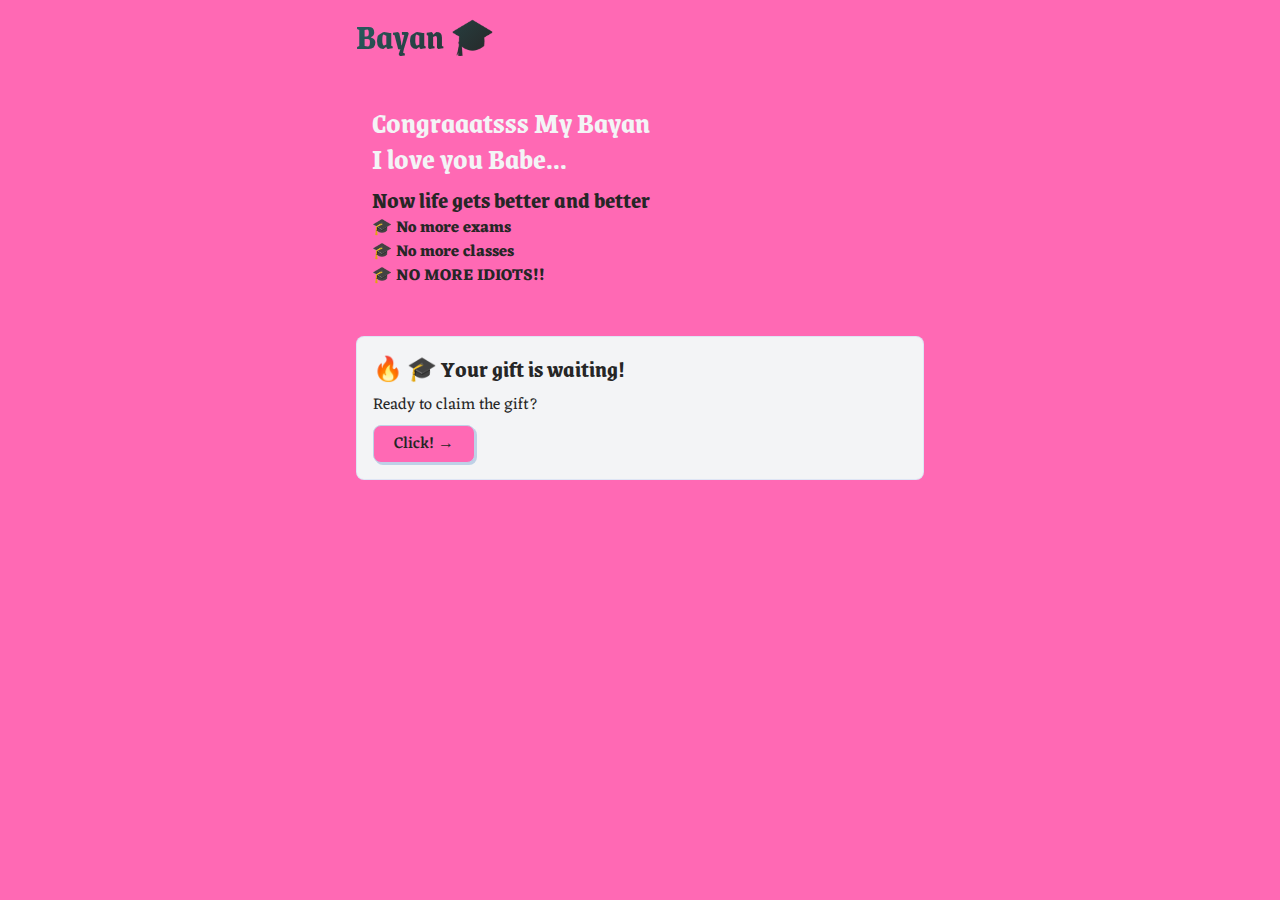
<file: index.html>
<!DOCTYPE html>
<html lang="en">
<head>
    <meta charset="UTF-8">
    <meta name="viewport" content="width=device-width, initial-scale=1.0">
    <title>أحلى خريجة</title>
    <link rel="stylesheet" href="fanta.css">
    <style>
        #Welcome,.Congrats,.Gift{
            display: flex;
            flex-direction: column;
            max-width: 600px;
            width: 100%;
            margin: 0 auto;
            padding: 1rem;
        }

        #Welcome{
            gap: 1.5rem;
        }

        .Congrats{
            gap: 0.5rem;
        }

        .Gift{
            gap: 0.5rem;
        }

        .Congrats h2{
            color: var(--background-secondary)

        }

        .grad p{
            font-weight: 700;

        }

        @media(min-width:640px){
            #Welcome{
                gap: 2rem;
            }

        }
    </style>
</head>
<body>
    
    <section id="Welcome">
        <h1 class="text-gradient">Bayan 🎓</h1>
        <div class="Congrats">
            <h2> Congraaatsss My Bayan <br>I love you Babe... </h2>

            <div class="grad">
            <h3>Now life gets better and better</h3>
            <p>🎓 No more exams</p>
            <p>🎓 No more classes</p>
            <p>🎓 NO MORE IDIOTS!!</p>

            </div>
        </div>

        <div class="card Gift">
            <h3>&#128293 🎓 Your gift is waiting!</h3>
            <p>Ready to claim the gift?</p>
            <a href="Gifty.html"><button>Click! &rarr;</button></a>
        </div>

    </section>
    
</body>
</html>
</file>
<file: fanta.css>
/**
* Fanta.css (Fantasy + CSS)
* Version 0.1.0
* https://github.com/jamezmca/fantacss
*
* Sections
* 1. Content sectioning
* 2. Text content
* 3. Inline text semantics
* 4. Image and multimedia
* 5. Tables
* 6. Forms
* 7. Interactive elements
*
*/

@import url('https://fonts.googleapis.com/css2?family=Eczar:wght@400..800&family=Grenze:ital,wght@0,100;0,200;0,300;0,400;0,500;0,600;0,700;0,800;0,900;1,100;1,200;1,300;1,400;1,500;1,600;1,700;1,800;1,900&display=swap');

:root {
    --background-primary: #FF69B4;
    --background-secondary: #f3f4f6;
    --background-tertiary: #dbeafe;
    --background-accent: '';
    --background-compliment: '';
    --background-gradient: '';
    --background-muted: #f8fafc;

    --color-primary: #262626;
    --color-secondary: #262626;
    --color-third:#fde68a ;
    --color-spc: #285e61;
    --color-tertiary: '';
    --color-accent: '';
    --color-compliment: '';
    --color-gradient: '';
    --color-muted: ;
    --color-link: #2563eb;
    --color-link-transparent: rgba(37, 99, 235, 0.1);

    --color-success: '';
    --color-warning: '';
    --color-error: '';
    --color-info: '';
    --color-highlight: #fef9c3;

    --gradient-start: #285e61;
    --gradient-end: #262626;

    --border-primary: #f1f5f9;
    --border-secondary: #bed1e7;
    --border-highlight: #64748b;
    --border-tertiary: '';

    --shadow-dark: '';
    --shadow-light: '';
    --shadow-text: '';

    --padding-small: 1rem;
    --padding-large: 2rem;

    --border-radius-small: 0.5rem;
    --border-radius-large: 0.75rem;
    --highlight-border-radius: 0.5rem;

    --text-selection: '';
}

/* @media (prefers-color-scheme: dark) {
    :root {
        --background-primary: #05070f;
        --background-secondary: #0e101e;
        --background-tertiary: #121424;
        --background-accent: '';
        --background-compliment: '';
        --background-gradient: '';
        --background-muted: #1a1e32;

        --color-primary: white;
        --color-secondary: '';
        --color-tertiary: '';
        --color-accent: '';
        --color-compliment: '';
        --color-gradient: '';
        --color-muted: ;
        --color-link: #60a5fa;
        --color-link-transparent: rgba(37, 99, 235, 0.1);

        --color-success: '';
        --color-warning: '';
        --color-error: '';
        --color-info: '';
        --color-highlight: #fef9c3;

        --gradient-start: #9580ff;
        --gradient-end: #80ffea;

        --border-primary: #29325b;
        --border-secondary: #323c71;
        --border-highlight: #4649af;
        --border-tertiary: '';

        --shadow-dark: '';
        --shadow-light: '';
        --shadow-text: '';

        --padding-small: 1rem;
        --padding-large: 2rem;

        --border-radius-small: 0.5rem;
        --border-radius-large: 0.75rem;
        --highlight-border-radius: 0.5rem;

        --text-selection: '';
    }
} */

* {
    margin: 0;
    padding: 0;
    box-sizing: border-box;
    font-family: "Eczar", serif;
}

body {
    background: var(--background-primary);
    color: var(--color-primary);
    font-size: 0.875rem;
    line-height: 1.6rem;
}

/* Special */
.text-gradient {
    -webkit-text-fill-color: transparent;
    -webkit-background-clip: text;
    background-image: linear-gradient(135deg, var(--gradient-start) 0, var(--gradient-end) 100%);
    background-size: 100%;
    -webkit-box-decoration-break: clone;
}


/* Typography */
h1,
h2,
h3,
h4,
h5,
h6,
button {
    font-family: "Grenze", serif;
    width: fit-content;
}

h1 {
    font-size: 1.875rem;
    line-height: 2.25rem;
}

h2 {
    font-size: 1.5rem;
    line-height: 2rem;
}

h3 {
    font-size: 1.25rem;
    line-height: 1.75rem;
}

h4 {
    font-size: 1.125rem;
    line-height: 1.75rem;
}

h5 {
    font-size: 1rem;
    line-height: 1.5rem;
}

h6 {
    font-size: 0.875rem;
    line-height: 1.25rem;
}

p {
    display: block;
    width: fit-content;
}

span {
    font-weight: inherit;
    font-size: inherit;
    line-height: inherit;
}

/* Content Sectioning */

main {}

header {}

footer {}

nav {}

section {}

address {
    font-style: normal;
}

aside {
    float: right;
    width: 40%;
    padding: 0.75rem;
    margin: 0.5rem;
    font-style: italic;
    color: var(--color-primary);
    background-color: var(--background-muted);
    border-radius: var(--border-radius-large);
}


/* Text Content */
blockquote {
    position: relative;
    padding-left: 1.5rem;
    margin: 0;
}

blockquote::after {
    content: "";
    display: block;
    position: absolute;
    left: 0;
    top: 0;
    height: 100%;
    border-left: 7px solid var(--border-primary);
    border-radius: 6px;
}

blockquote footer {
    padding-top: 1rem;
}

dd {
    padding-bottom: 11px;
}

dl {}

dt {
    font-weight: bold;
}

figure {}

figcaption {
    padding-top: 10px;
    font-size: 0.8rem;
}

hr {}


ul,
ol {
    list-style-position: inside;
    padding-left: 1rem;
}

li {
    line-height: 1.6em;
}

/* Inline Text Elements */

a {
    color: var(--color-link);
}

a:active,
a:focus,
a:hover {
    text-decoration: none;
}

.link-button {
    border: none;
    color: var(--color-link);
    box-shadow: none;
    padding: 0;
}

.link-button:hover {
    box-shadow: none;
    transform: unset;
    text-decoration: underline;
}

mark,
samp,
kbd,
code,
time {
    border-radius: var(--highlight-border-radius, 4px);
    box-decoration-break: clone;
    -webkit-box-decoration-break: clone;
}

mark {
    background-color: var(--color-highlight);
    padding: 0 4px;
}

samp {
    font-weight: bold;
    padding: 0.5rem 1rem;
    background-color: var(--background-muted);
    color: var(--color-primary);
}

kbd,
time {
    padding: 0rem 0.5rem;
    background-color: var(--background-muted);
    color: var(--color-primary);
}

code,
pre {
    font-size: 0.9em;
    padding: 0.2rem 0.5rem;
    background: var(--background-muted);
    border: 1px solid var(--border-primary);
    max-width: fit-content;
    overflow-x: auto;
}

pre>code {
    padding: 10px;
    border: 0;
    display: block;
    overflow-x: auto;
}

pre {
    border-radius: var(--border-radius-large);
}

sup,
sub {
    line-height: normal;
}

/* Image and multimedia */
audio {
    width: 100%;
}

audio,
img,
video {
    border-radius: var(--border-radius-large);
    max-width: 100%;
}

img {
    height: auto;
}

/* Tables */
table {
    width: fit-content;
    border: 1px solid var(--border-primary);
    background: var(--background-muted);
    border-radius: var(--border-radius-small);
}

table tr:last-child td:first-child {
    border-bottom-left-radius: 8px;
}

table tr:last-child td:last-child {
    border-bottom-right-radius: 8px;
}

table tr:first-child th:first-child {
    border-top-left-radius: 8px;
}

table tr:first-child th:last-child {
    border-top-right-radius: 8px;
}

th {
    background-color: var(--background-muted);
}

td {
    background: var(--background-primary);
}

td,
th {
    text-align: left;
    padding: 8px;
}

thead {
    border-collapse: collapse;
}

tfoot {
    border-top: 1px solid black;
}

table tr:hover td,
tbody tr:nth-child(even):hover td {
    background-color: var(--background-muted);
}

/* Form elements */
input,
button,
select,
optgroup,
textarea {
    /* margin: 0; */
}

button,
select,
input[type="submit"],
input[type="button"],
input[type="checkbox"],
input[type="range"],
input[type="radio"] {
    cursor: pointer;
}

button {
    color: var(--color-primary);
    background-color: var(--background-primary);
    width: fit-content;
    font-family: inherit;
    font-size: inherit;
    font-weight: 500;
    padding: 0.25rem 1.25rem;
    border: 1.5px solid var(--border-secondary);
    border-radius: var(--border-radius-small);
    box-shadow: 2px 2px 0 0 var(--border-secondary);
    transition-duration: 200ms;
}

button:hover {
    box-shadow: 0 0 0 0 var(--border-secondary);
    transform: translate(2px, 2px);
}

button[disabled]:hover {
    box-shadow: 2px 2px 0 0 var(--border-secondary);
    transform: translate(0, 0);
}

button:disabled,
button[disabled] {
    border: 1.5px solid var(--border-secondary);
    cursor: initial;
    opacity: 0.55;
}

label {
    display: block;
    max-width: fit-content;
    font-weight: 500;
}

input,
textarea,
select {
    font-size: 1em;
    background-color: var(--background-muted);
    border: 1px solid var(--border-secondary);
    color: var(--color-primary);
    padding: 0.5rem 0.75rem;
    border-radius: var(--border-radius-small);
    width: 100%;
    /* max-width: fit-content; */
    outline: none;
    appearance: none;
}

input:disabled {
    cursor: not-allowed;
    opacity: 0.6;
}

input[type="number"].buttonless {
    appearance: textfield;
    -moz-appearance: textfield;
}

input[type="number"].buttonless::-webkit-inner-spin-button {
    display: none;
    appearance: none;
}

input[type="number"].buttonless::-webkit-outer-spin-button {
    -webkit-appearance: none;
    margin: 0;
}

input[type="checkbox"],
input[type="radio"] {
    padding: 0.5rem;
    width: fit-content;
    vertical-align: middle;
    position: relative;
    margin: 0.5rem 0.25rem 0.5rem 0.5rem;
    /* margin-right: 0.33em;
    margin-top: 0.31em; */
}

input[type="checkbox"] {
    border-radius: 7px;
    margin-left: 0;
}

input[type="radio"] {
    border-radius: 100%;
}

input[type="checkbox"]:checked,
input[type="radio"]:checked {
    background: var(--border-secondary);
}

input[type="range"] {
    vertical-align: middle;
    padding: 0;
}

input[type="color"] {
    appearance: none;
    border: none;
    outline-style: none;
    padding: initial;
    max-width: initial;
    height: 2rem;
    width: 3rem;
}

select:is([multiple]) {
    background: none;
    height: fit-content;
}

fieldset:focus-within,
input:focus-within,
textarea:focus-within,
select:focus-within {
    border-color: var(--border-highlight);
}

fieldset:hover,
input:hover,
textarea:hover,
select:hover {
    border-color: var(--border-highlight);
}

progress {
    appearance: none;
    height: 1rem;
    margin: 0.75rem 0;
}

progress::-webkit-progress-bar {
    background: var(--background-main);
    border: 1px solid var(--border-primary);
    border-radius: var(--highlight-border-radius);
}

progress::-webkit-progress-value {
    background-color: var(--color-link);
    border-radius: var(--border-radius-small);
}

progress::-moz-progress-bar {
    background-color: var(--color-link);
    border-radius: var(--border-radius-small);
}

fieldset {
    border: 1px solid var(--border-primary);
    border-radius: var(--border-radius-small);
    margin: 0;
    margin-bottom: 6px;
    padding: 1rem;
    max-width: fit-content;
}

/* Interactive elements */
details {
    border: 1px solid var(--border-primary);
    border-radius: var(--border-radius-small);
    padding: 0.5rem 0.75rem;
}

summary {
    font-weight: bold;
}

details[open] summary {
    border-bottom: 1px solid var(--border-primary);
    margin-bottom: 0.5rem;
}

.card,
.card-button {
    background-color: var(--background-secondary);
    color: var(--color-primary);
    padding: 1rem;
    border-radius: 0.5rem;
}

.card {
    border: 1px solid var(--color-link-transparent);
}

.card-button {
    border: 1px solid var(--border-secondary);
}

.card-button {
    box-shadow: none;
}

.card-button:hover {
    transform: translate(0);
    box-shadow: none;
    border-color: var(--border-highlight);
}

.card-button-primary,
.card-button-secondary {
    border: none !important;
    box-shadow: none !important;
}

.card-button-primary {
    color: var(--background-primary);
    background: var(--color-link);
}

.card-button-secondary {
    color: var(--color-link);
    background: var(--color-link-transparent);
}

.card-button-primary:hover,
.card-button-secondary:hover {
    transform: none;
    opacity: 0.6;
}


@media (min-width: 640px) {
    body {
        font-size: 1rem;
        line-height: 1.5rem;
    }

    h1 {
        font-size: 2.25rem;
        line-height: 2.5rem;
    }

    h2 {
        font-size: 1.875rem;
        line-height: 2.25rem;
    }

    h3 {
        font-size: 1.5rem;
        line-height: 2rem;
    }

    h4 {
        font-size: 1.25rem;
        line-height: 1.75rem;
    }

    h5 {
        font-size: 1.125rem;
        line-height: 1.75rem;
    }

    h6 {
        font-size: 1rem;
        line-height: 1.5rem;
    }

    button {
        width: fit-content;
    }

    input {
        max-width: 600px;
    }
}
</file>
